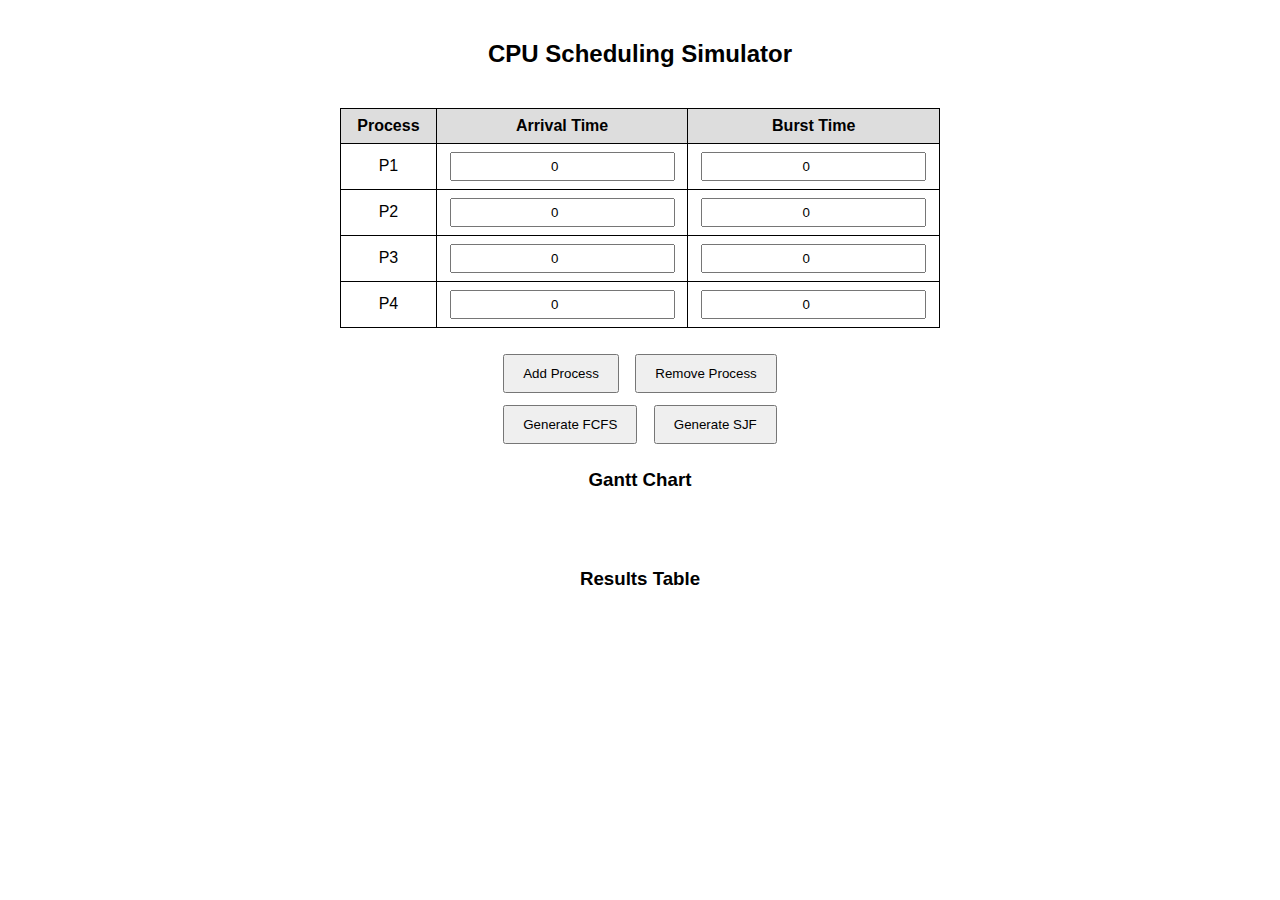
<file: cpu_scheduling.html>
<!DOCTYPE html>
<html>
<head>
    <title>CPU Scheduling Simulation</title>

    <style>
        body {
            font-family: Arial, sans-serif;
            display: flex;
            flex-direction: column;
            align-items: center;
            padding: 20px;
            margin: 0;
        }

        table {
            width: 600px;
            margin: 20px auto;
            border-collapse: collapse;
        }

        table, th, td {
            border: 1px solid black;
            padding: 8px;
            text-align: center;
        }

        th { background-color: #ddd; }

        input {
            width: 90%;
            padding: 5px;
            text-align: center;
        }

        button {
            padding: 10px 18px;
            margin: 6px;
            cursor: pointer;
        }

        #ganttChart, #timeScale {
            display: flex;
            margin-top: 20px;
            align-items: center;
        }

        .gantt-block {
            border: 1px solid black;
            background: lightblue;
            font-weight: bold;
            padding: 10px 0;
            opacity: 0;
            transform: translateY(20px);
            transition: 0.5s ease;
            text-align: center;
        }

        .gantt-block.show {
            opacity: 1;
            transform: translateY(0);
        }

        #timeScale span {
            font-weight: bold;
        }
    </style>
</head>

<body>

<h2>CPU Scheduling Simulator</h2>

<table id="inputTable">
    <tr>
        <th>Process</th>
        <th>Arrival Time</th>
        <th>Burst Time</th>
    </tr>
    <tr>
        <td>P1</td>
        <td><input type="number" class="at" value="0"></td>
        <td><input type="number" class="bt" value="0"></td>
    </tr>
    <tr>
        <td>P2</td>
        <td><input type="number" class="at" value="0"></td>
        <td><input type="number" class="bt" value="0"></td>
    </tr>
    <tr>
        <td>P3</td>
        <td><input type="number" class="at" value="0"></td>
        <td><input type="number" class="bt" value="0"></td>
    </tr>
    <tr>
        <td>P4</td>
        <td><input type="number" class="at" value="0"></td>
        <td><input type="number" class="bt" value="0"></td>
    </tr>
</table>

<div>
    <button onclick="addProcess()">Add Process</button>
    <button onclick="removeProcess()">Remove Process</button>
</div>

<div>
    <button onclick="runFCFS()">Generate FCFS</button>
    <button onclick="runSJF()">Generate SJF</button>
</div>

<h3>Gantt Chart</h3>
<div id="ganttChart"></div>
<div id="timeScale"></div>

<h3>Results Table</h3>
<table id="resultsTable"></table>

<script>
/* -------- ADD / REMOVE -------- */
function addProcess() {
    const table = document.getElementById("inputTable");
    const rowCount = table.rows.length;
    const row = table.insertRow();
    row.innerHTML = `
        <td>P${rowCount}</td>
        <td><input type="number" class="at" value="0"></td>
        <td><input type="number" class="bt" value="1"></td>
    `;
}

function removeProcess() {
    const table = document.getElementById("inputTable");
    if (table.rows.length > 2) table.deleteRow(-1);
    else alert("At least one process is required.");
}

/* -------- INPUT -------- */
function getTableData() {
    const at = [...document.querySelectorAll(".at")].map(x => parseInt(x.value));
    const bt = [...document.querySelectorAll(".bt")].map(x => parseInt(x.value));
    
    // Validate for non-numeric or invalid input
    if (at.some(isNaN) || bt.some(isNaN)) {
        alert("Invalid input detected. Please make sure Arrival Time and Burst Time are numbers.");
        throw new Error("Invalid input detected");
    }
    
    return { processes: bt.map((_, i) => i + 1), arrival: at, burst: bt };
}

/* -------- FCFS -------- */
function FCFS(processes, arrival, burst) {
    let gantt = [];
    let time = 0;
    let wt = [], tat = [];

    for (let i = 0; i < processes.length; i++) {
        // Skip idle time and directly process the next arrival
        if (time < arrival[i]) {
            time = arrival[i];
        }

        gantt.push({ p: "P" + processes[i], start: time, end: time + burst[i] });
        time += burst[i];

        tat[i] = time - arrival[i];
        wt[i] = tat[i] - burst[i];
    }
    return { gantt, wt, tat, processes, arrival, burst };
}

/* -------- SJF (NON-PREEMPTIVE) -------- */
function SJF(arrival, burst) {
    let n = arrival.length;
    let time = 0, completed = 0;
    let remaining = burst.slice();
    let wt = Array(n).fill(0);
    let tat = Array(n).fill(0);
    let gantt = [];

    while (completed < n) {
        let idx = -1, minBT = Infinity;
        for (let i = 0; i < n; i++) {
            if (arrival[i] <= time && remaining[i] > 0 && remaining[i] < minBT) {
                minBT = remaining[i];
                idx = i;
            }
        }

        // Skip idle time and directly process the next arrival
        if (idx === -1) {
            time = Math.min(...arrival.filter((a, i) => remaining[i] > 0));
            continue;
        }

        gantt.push({ p: "P" + (idx + 1), start: time, end: time + remaining[idx] });
        time += remaining[idx];

        tat[idx] = time - arrival[idx];
        wt[idx] = tat[idx] - burst[idx];
        remaining[idx] = 0;
        completed++;
    }

    return {
        gantt,
        wt,
        tat,
        processes: burst.map((_, i) => i + 1),
        arrival,
        burst
    };
}

/* -------- GANTT -------- */
function createGanttChart(gantt) {
    const chart = document.getElementById("ganttChart");
    const scale = document.getElementById("timeScale");
    chart.innerHTML = scale.innerHTML = "";

    gantt.forEach((b, i) => {
        const d = document.createElement("div");
        d.className = "gantt-block";
        d.style.width = (b.end - b.start) * 40 + "px";
        d.textContent = b.p;
        chart.appendChild(d);
        setTimeout(() => d.classList.add("show"), i * 150);
    });

    gantt.forEach(b => {
        const s = document.createElement("span");
        s.style.display = "inline-block";
        s.style.width = (b.end - b.start) * 40 + "px";
        s.textContent = b.start;
        scale.appendChild(s);
    });

    const end = document.createElement("span");
    end.textContent = gantt[gantt.length - 1].end;
    scale.appendChild(end);
}

/* -------- RESULTS TABLE (UPDATED) -------- */
function displayTable(result) {
    const table = document.getElementById("resultsTable");

    let html = `
        <tr>
            <th>Process</th>
            <th>Arrival Time</th>
            <th>Burst Time</th>
            <th>Finish Time</th>
            <th>Turnaround Time</th>
            <th>Waiting Time</th>
        </tr>
    `;

    result.processes.forEach((p, i) => {
        const finish = result.arrival[i] + result.tat[i];
        html += `
            <tr>
                <td>P${p}</td>
                <td>${result.arrival[i]}</td>
                <td>${result.burst[i]}</td>
                <td>${finish}</td>
                <td>${result.tat[i]}</td>
                <td>${result.wt[i]}</td>
            </tr>
        `;
    });

    html += `
        <tr>
            <th colspan="4">AVERAGE</th>
            <th>${(result.tat.reduce((a,b)=>a+b)/result.tat.length).toFixed(2)}</th>
            <th>${(result.wt.reduce((a,b)=>a+b)/result.wt.length).toFixed(2)}</th>
        </tr>
    `;
    table.innerHTML = html;
}

/* -------- BUTTONS -------- */
function runFCFS() {
    const data = getTableData();
    const result = FCFS(data.processes, data.arrival, data.burst);
    createGanttChart(result.gantt);
    displayTable(result);
}

function runSJF() {
    const data = getTableData();
    const result = SJF(data.arrival, data.burst);
    createGanttChart(result.gantt);
    displayTable(result);
}
</script>

</body>
</html>
</file>
